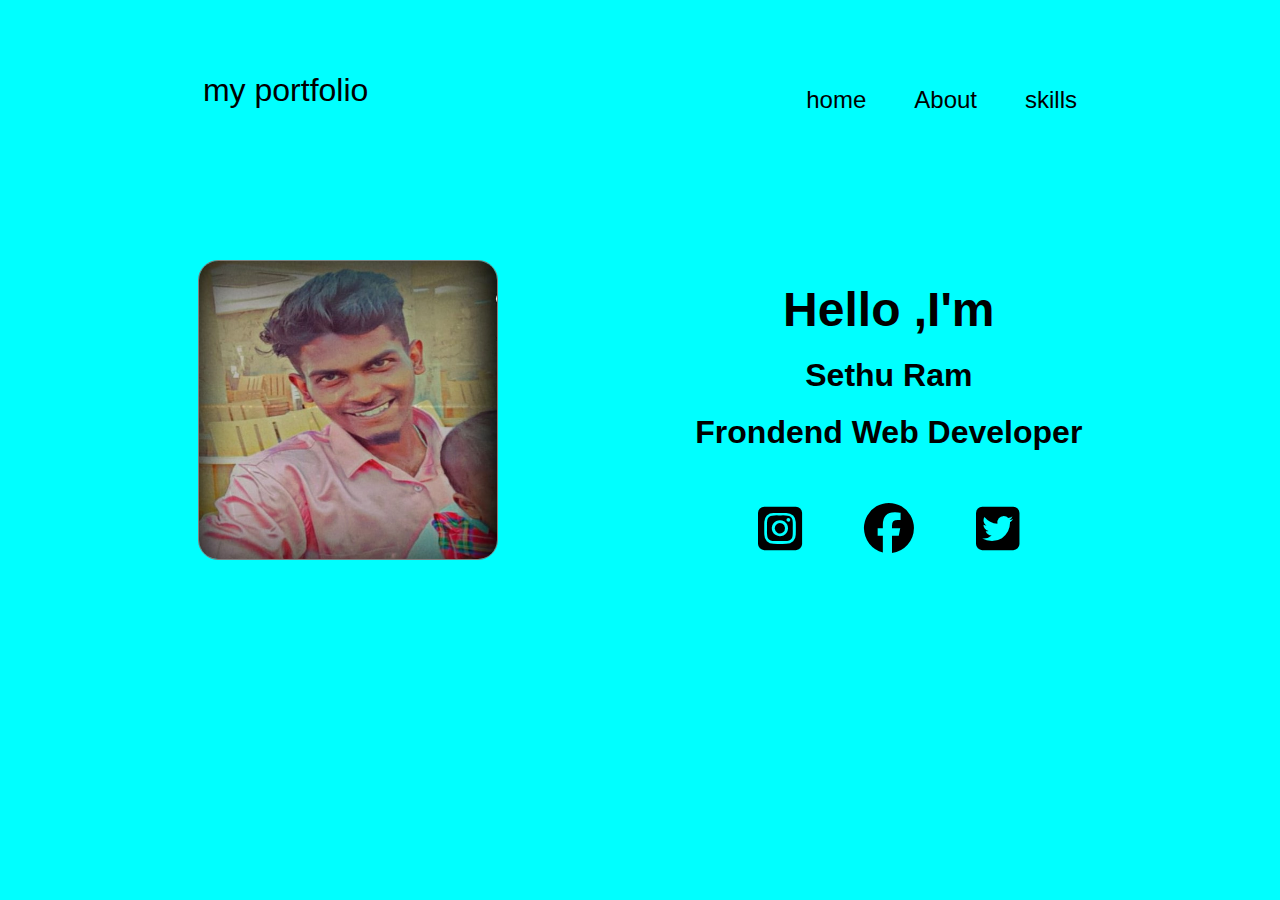
<file: index.html>
<!DOCTYPE html>
<html lang="en">
<head>
    <meta charset="UTF-8">
    <meta name="viewport" content="width=device-width, initial-scale=1.0">
    <title>my portfolio</title>
    <link rel="stylesheet" href="style.css">
    <link rel="stylesheet" href="https://cdnjs.cloudflare.com/ajax/libs/font-awesome/6.6.0/css/all.min.css"/>
</head>
<body>
    <nav id="desktopnav-links">
        <div class="logo">my portfolio</div>
        <ul class="nav-links">
            <li><a href="index.html">home</a></li>
            <li><a href="about.html">About</a></li>
            <li><a href="skills.html">skills</a></li>
        </ul>
    </nav>
    <div class="profile">
       <img src="profile.jpg" class="image">
       <div class="content">
        <h1>Hello ,I'm</h1>
        <h2>Sethu Ram</h2>
        <h3>Frondend Web Developer</h3>
        <div class="social-icons">
            <ul>
                <li><a href="https://www.instagram.com/invites/contact/?igsh=18dzwmpuolejc&utm_content=kbf8b9k" class="a"><i class="fa-brands fa-square-instagram"></a></i></li>
                <li><a href="" class="a"><i class="fa-brands fa-facebook"></a></i></li>
                <li><a href="" class="a"><i class="fa-brands fa-square-twitter"></a></i></li>

            </ul>
        </div>
       </div>
    </div>
</body>
</html>
</file>
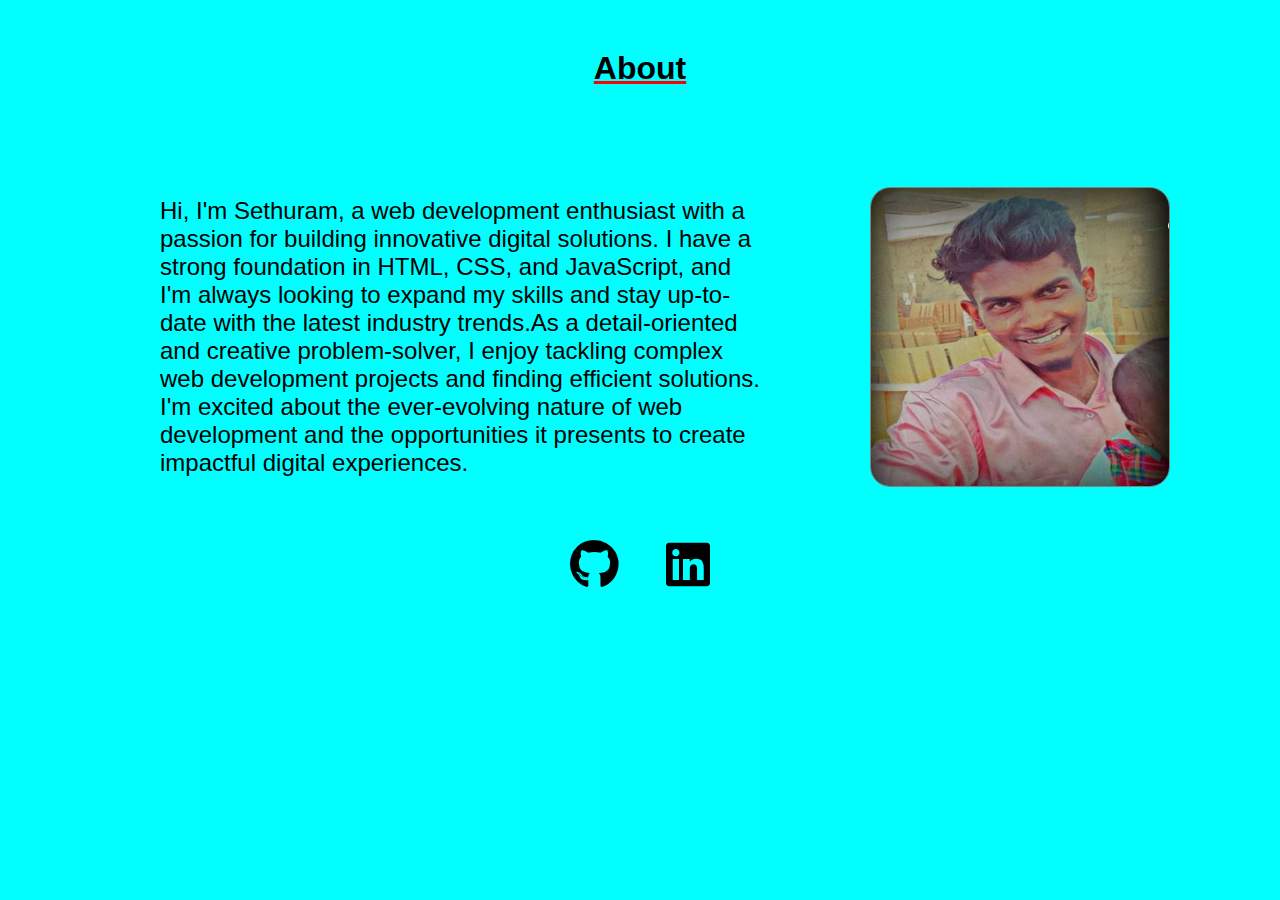
<file: about.html>
<!DOCTYPE html>
<html lang="en">
<head>
    <meta charset="UTF-8">
    <meta name="viewport" content="width=device-width, initial-scale=1.0">
    <title>About</title>
    <link rel="stylesheet" href="about.css">
    <link rel="stylesheet" href="https://cdnjs.cloudflare.com/ajax/libs/font-awesome/6.6.0/css/all.min.css"/>
</head>
<body>
    <section id="about">
        <h1 class="heading">About</h1>
        <div class="content">
            <p class="paragraph">Hi, I'm Sethuram, a web development enthusiast with a passion for building innovative digital solutions. I have a strong foundation in HTML, CSS, and JavaScript, and I'm always looking to expand my skills and stay up-to-date with the latest industry trends.As a detail-oriented and creative problem-solver, I enjoy tackling complex web development projects and finding efficient solutions. I'm excited about the ever-evolving nature of web development and the opportunities it presents to create impactful digital experiences.

            </p>
            <img src="profile.jpg" class="img1">
        </div>
       <div class="social-icon">
        <ul>
        <li><a href="https://github.com/sethuram123"><i class="fa-brands fa-github"></a></i></li>
        <li><a href="https://www.linkedin.com/in/sethu-ram-706aa1327"><i class="fa-brands fa-linkedin"></a></i></li>
    </ul>
       </div>
    </section>
</body>
</html>
</file>
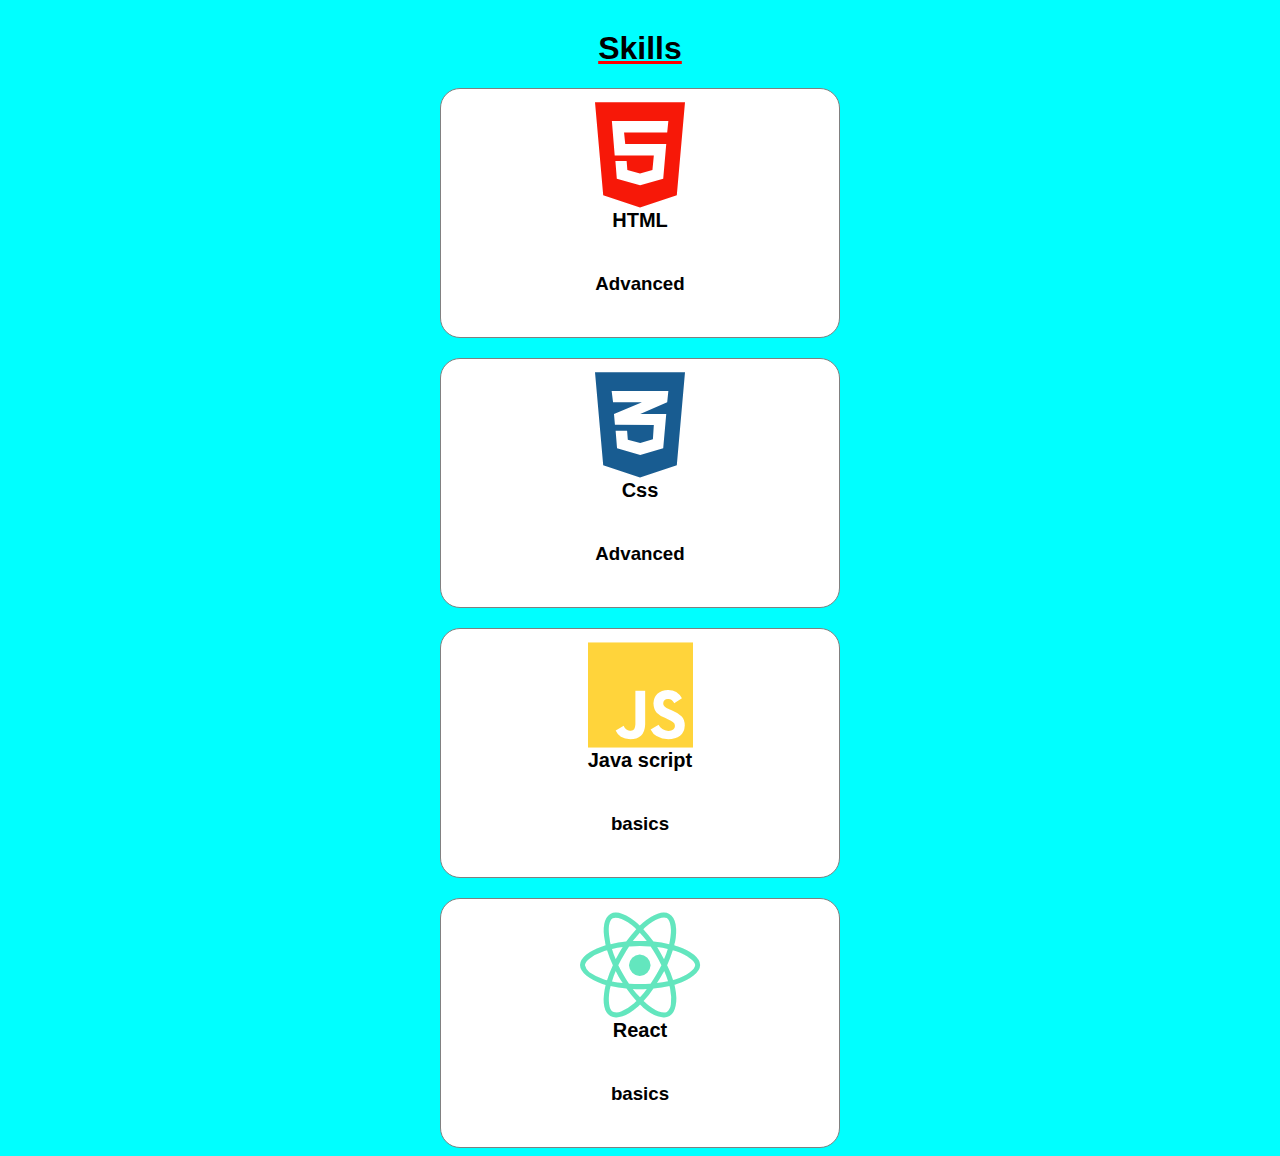
<file: skills.html>
<!DOCTYPE html>
<html lang="en">
<head>
    <meta charset="UTF-8">
    <meta name="viewport" content="width=device-width, initial-scale=1.0">
    <title>skills</title>
     <link rel="stylesheet" href="https://cdnjs.cloudflare.com/ajax/libs/font-awesome/6.6.0/css/all.min.css"/>
     <link rel="stylesheet" href="skills.css">
</head>
<body>
    <h1 class="heading">Skills</h1>
    <section id="skills"> 
        <div class="container">

            <div class="html">
                <h1><i class="fa-brands fa-html5" style="color: #f71808;"></i></h1>
                <h2>HTML</h2>
                <h3>Advanced</h3>
            </div> 

            <div class="css">
                <h1><i class="fa-brands fa-css3-alt" style="color: #185c91;"></i></h1>
                <h2>Css</h2>
                <h3>Advanced</h3>
            </div>
               
            <div class="js">
                <h1><i class="fa-brands fa-js" style="color: #FFD43B;"></i></h1>
                <h2>Java script</h2>
                <h3>basics</h3>
            </div>

            <div class="react">
                <h1><i class="fa-brands fa-react" style="color: #63E6BE;"></i></h1>
                <h2>React</h2>
                <h3>basics</h3>
            </div>

        </div>
    </section>
</body>
</html>
</file>
<file: style.css>
/*--general--*/
*{
    margin: 0;
    padding: 0;
    box-sizing: border-box;
}
@import url('https://fonts.googleapis.com/css2?family=Poppins:ital,wght@0,100;0,200;0,300;0,400;0,500;0,600;0,700;0,800;0,900;1,100;1,200;1,300;1,400;1,500;1,600;1,700;1,800;1,900&display=swap');

body{
    font-family: "Poppins", sans-serif;
    font-style: normal;
    background-color: aqua;
}
 
/*--desktopnav-links--*/
#desktopnav-links{
    display: flex;
    justify-content: space-around;
    gap: 2rem;
    align-items: center;
    height: 20vh;
}
.logo{
    font-size: 2rem;
    cursor: pointer;
}
.nav-links{
    display: flex;
    justify-content: space-between;
    align-items: center;
    gap: 3rem;
    list-style: none;
    margin-bottom: 30px;

}
li a{
    font-size: 1.5rem;
    text-decoration: none;
    color: black;
}
li a:hover{
    text-decoration: underline rgb(255, 70, 70);
}
.profile{
    display: flex;
    flex-direction: row;
    justify-content: space-evenly;
    align-items: center;
    margin-top:80px;
}
.image{
    width: 300px;
    height: 300px;
    border-radius: 20px;
    border: 1px solid grey;
}

h1{
    margin-top: 20px;
    font-size: 3rem;
    text-align: center;
    cursor: pointer;
}
h2{
    font-size: 2rem;
    margin-top: 20px;
    text-align: center;
    cursor: pointer;
}
h3{
    font-size: 2rem;
    margin-top: 20px;
    text-align: center;
    cursor: pointer;
}
/*--social icons--*/

 
ul{
    margin-top: 50px;
    list-style: none;
    display: flex;
    flex-direction: row;
    justify-content: space-evenly;
    align-items:center ;
}
 .a{
    font-size: 50px;
    color: black;
}


@media screen and (max-width:820px){
    #desktopnav-links{
        display: flex;
        flex-direction: column;
        gap: 1rem;
        height: 20vh;
    }
    li a{
        font-size: 1rem;
        text-decoration: none;
        color: black;
    }
    .profile{
        display: flex;
        flex-direction: column;
    }
    .logo{
        position: relative;
        top: 30px;
    }
}
</file>
<file: about.css>
*{
    margin: 0;
    padding: 0;
    box-sizing: border-box;
}
@import url('https://fonts.googleapis.com/css2?family=Poppins:ital,wght@0,100;0,200;0,300;0,400;0,500;0,600;0,700;0,800;0,900;1,100;1,200;1,300;1,400;1,500;1,600;1,700;1,800;1,900&display=swap');
body{
    font-family: "Poppins", sans-serif;
    font-style: normal;
    background-color: aqua;
}
.heading{
    font-size: 2rem;
    text-align: center;
    margin-top: 50px;
    text-decoration: underline red;
    cursor: pointer;
}
.content{
    display: flex;
    flex-direction: row;
    justify-content: space-evenly;
     align-items: center;
     margin-top: 100px;
}
.paragraph{
    margin-left: 50px;
    font-size: 1.5rem;
    max-width: 600px;
}

.img1{
    width: 300px;
    height: 300px;
    border: 1px solid grey;
    border-radius: 20px;
}
.social-icon{
    margin-top: 50px;
}
ul{
    list-style: none;
    display: flex;
    flex-direction: row;
    justify-content: center;
    gap: 3rem;
   

}
li a{
    font-size: 50px;
    color: black;
}
@media screen and (max-width:950px) {

    .content{
        display: flex;
        flex-direction: column;
        justify-content: space-evenly;
        align-items: center;
    }
    .img1{
        margin-top: 50px;
    }
}
</file>
<file: skills.css>
*{
    margin-top: 0;
    padding: 0;
    box-sizing: border-box;
}
@import url('https://fonts.googleapis.com/css2?family=Poppins:ital,wght@0,100;0,200;0,300;0,400;0,500;0,600;0,700;0,800;0,900;1,100;1,200;1,300;1,400;1,500;1,600;1,700;1,800;1,900&display=swap');

body{
    font-family: "Poppins", sans-serif;
    font-style: normal;
    background-color: aqua;
}
.heading{
    font-size: 2rem;
    text-align: center;
    margin-top: 30px;
    text-decoration: underline red;
}

.container{
    display: flex;
    flex-direction: column;
    justify-content: center;
    align-items: center;
    gap: 20px;
}
/*---html--*/

.html ,.css ,.js ,.react{
    border: 1px solid gray;
    border-radius:20px ;
    width: 400px;
    height: 250px;
    display: flex;
    flex-direction: column;
    background-color: white;
}
h1{
    font-size: 120px;
    text-align: center;
    
}
h2{
    font-size: 20px;
    text-align: center;
    position: relative;
    bottom: 40%;
  
}
h3{
    text-align: center;
    position: relative;
    bottom: 30%;
}
</file>
